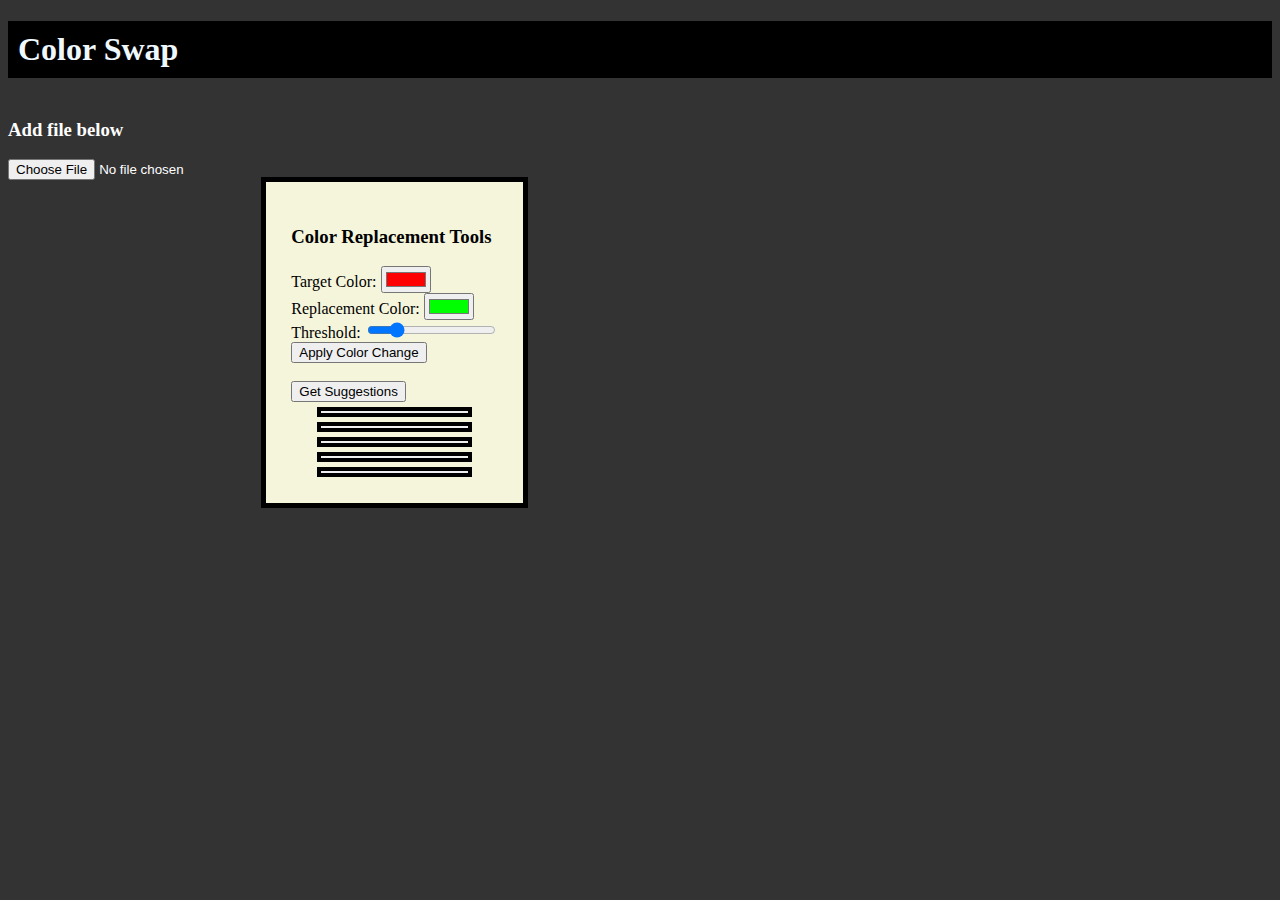
<file: index.html>
<!DOCTYPE html>
<html lang="en">
  <head>
    <meta charset="UTF-8">
    <meta name="viewport" content="width=device-width, initial-scale=1.0">
    <title>Color Swap</title>
    <link rel="stylesheet" href="style.css">

    <script src="./js/colorChange.js" defer></script>
  </head>
  <body>
    <h1 class="banner">Color Swap</h1>
  <div class="main-area">

  <div class="image-area">
    <h3>Add file below</h3>
    <input type="file" id="imageInput">
    <br>
    <canvas id="myCanvas" width="0" height="0"></canvas>
    <br>
  </div>
  <div id="toolbar">

    <h3>Color Replacement Tools</h3>
    <label for="targetColor">Target Color:</label>
    <input type="color" id="targetColor" value="#ff0000">
    <br>
    <label for="replacementColor">Replacement Color:</label>
    <input type="color" id="replacementColor" value="#00ff00">
    <br>
    <label for="rangeSlider">Threshold:</label>
    <input type="range" id="rangeSlider" min="0" max="100" value="20">
    <br>
    <button id="applyColorChange">Apply Color Change</button>
      <br>
      <br>
    <button id="getSuggestionButton">Get Suggestions</button>
    <div id="colorSuggestions">
      <button id="colorSuggestions1"></button>
      <button id="colorSuggestions2"> </button>
      <button id="colorSuggestions3"> </button>
      <button id="colorSuggestions4"> </button>
      <button id="colorSuggestions5"> </button>
    </div>

  </div>
      
</div>
  
    
  </body>
</html>
</file>
<file: style.css>
.imageInput{
	font-size: 2em;
}

body{
	background-color: rgb(52, 51, 51);
}

.banner{
	background-color: black;
	padding: 10px;
	color: aliceblue;
}

.main-area{
	display: flex;
	flex-direction: row;
}

#colorSuggestions{
	display: flex;
	flex-direction: column;
	align-items: center;
}

#colorSuggestions>button{
	width: 75%;
	margin-top: 5px;
	border: 3pt black solid;
	text-shadow: -1px -1px 0 white, 1px -1px 0 white, -1px 1px 0 white, 1px 1px white;
	font-size: 1.2em;
}

#toolbar{
	background-color: beige;
	padding: 2%;
	margin-top: 4.8em;
	border: 5px black solid;
}
.image-area{
	color: white;
}
</file>
